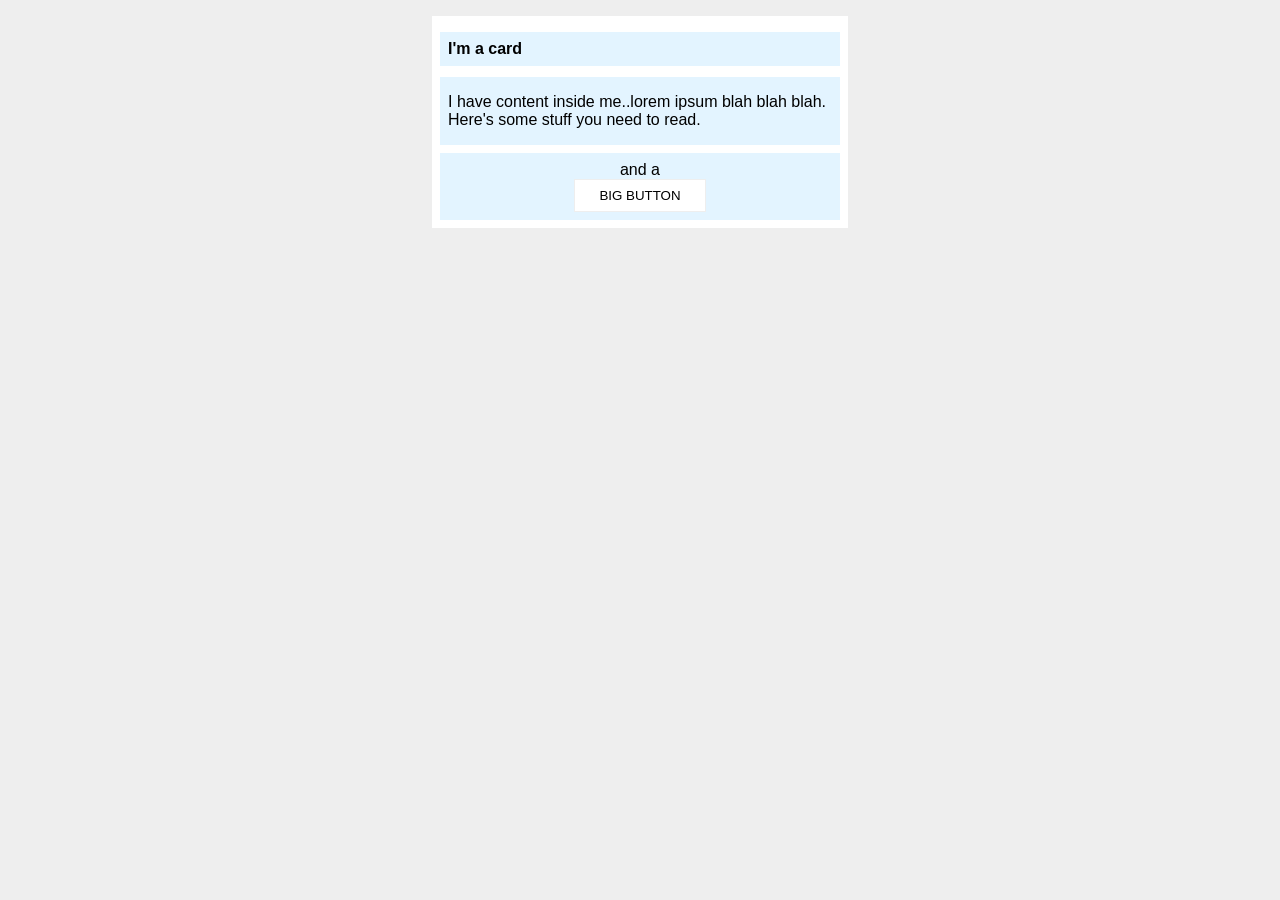
<file: foundations/block-and-inline/02-margin-and-padding-2/index.html>
<!DOCTYPE html>
<html lang="en">
  <head>
    <meta charset="UTF-8">
    <meta http-equiv="X-UA-Compatible" content="IE=edge">
    <meta name="viewport" content="width=device-width, initial-scale=1.0">
    <title>Margin and Padding exercise 2</title>
    <link rel="stylesheet" href="style.css">
  </head>
  <body>
    <div class="card">
      <h1 class="title">I'm a card</h1>
      <div class="content">I have content inside me..lorem ipsum blah blah blah. Here's some stuff you need to read.</div>
      <div class="button-container">and a<button>BIG BUTTON</button></div>
    </div>
  </body>
</html>
</file>
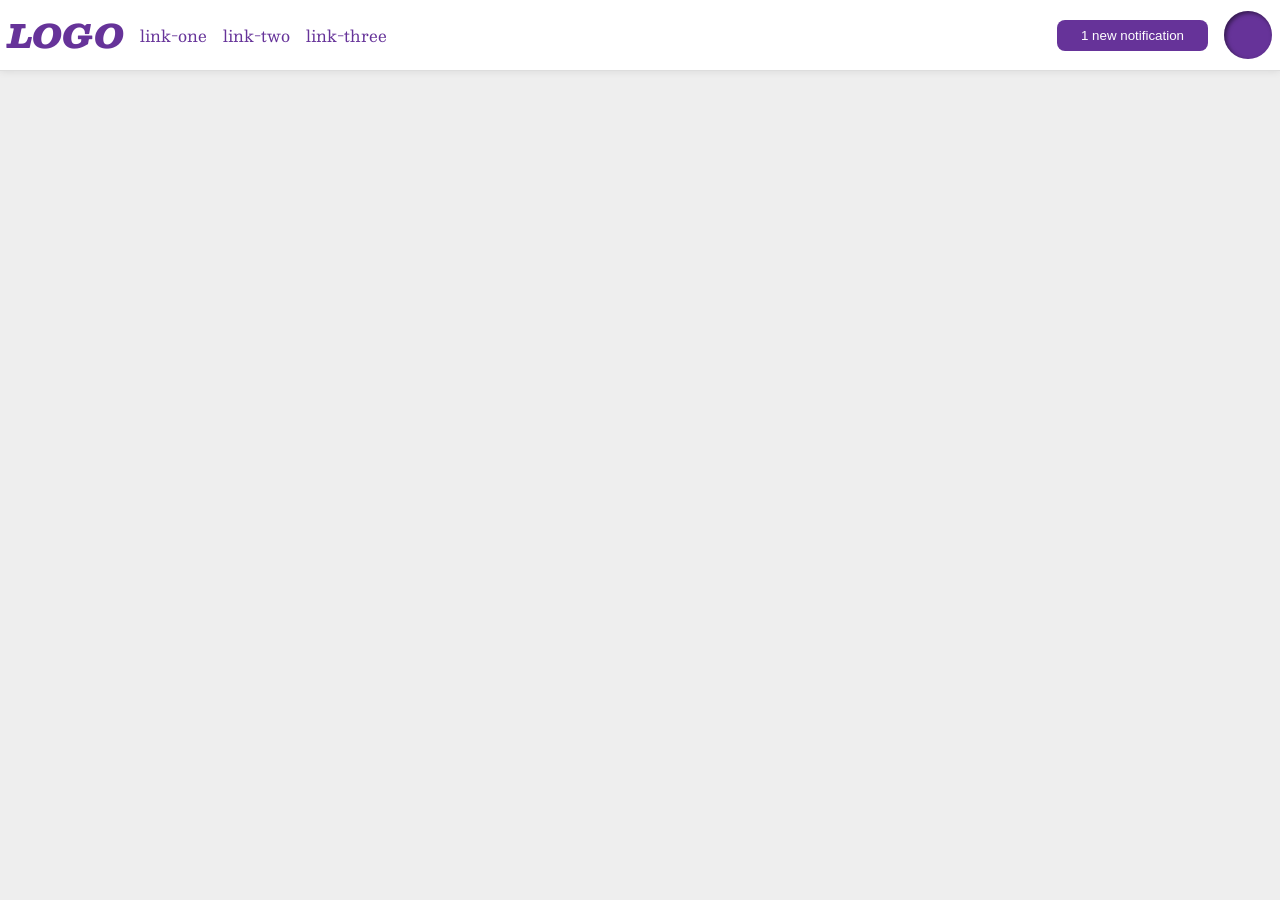
<file: foundations/flex/03-flex-header-2/index.html>
<!DOCTYPE html>
<html lang="en">
  <head>
    <meta charset="UTF-8">
    <meta http-equiv="X-UA-Compatible" content="IE=edge">
    <meta name="viewport" content="width=device-width, initial-scale=1.0">
    <title>Flex Header 2</title>
    <link rel="stylesheet" href="style.css">
  </head>
  <body>
    <div class="header">
      <div class="left-nav">
        <div class="logo">
          LOGO
        </div>
        <ul class="links">
          <li><a href="https://google.com">link-one</a></li>
          <li><a href="https://google.com">link-two</a></li>
          <li><a href="https://google.com">link-three</a></li>
        </ul>
      </div>

      <div class="right-nav">
        <button class="notifications">
          1 new notification
        </button>
        <div class="profile-image"></div>
      </div>
    </div>
  </body>
</html>
</file>
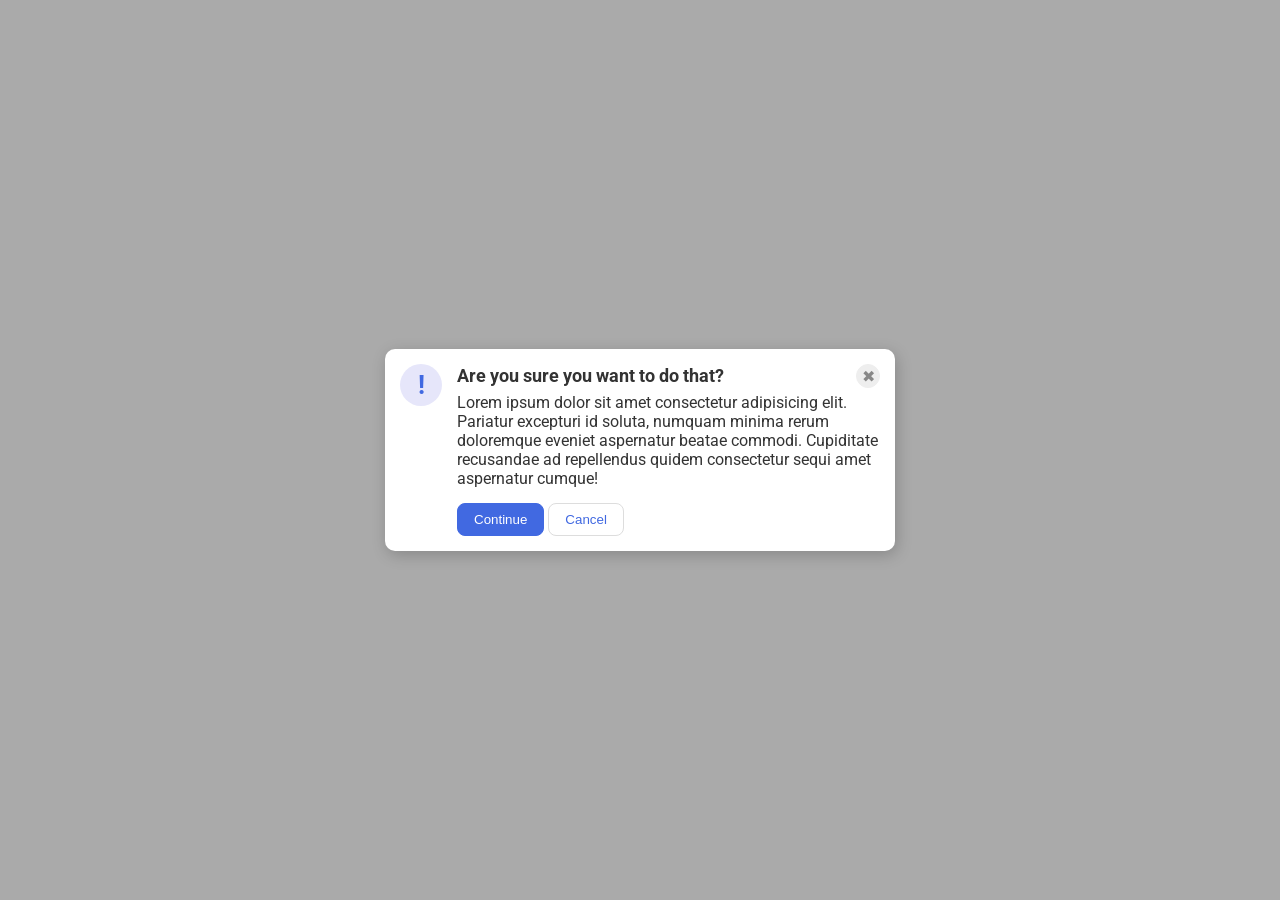
<file: foundations/flex/05-flex-modal/index.html>
<!DOCTYPE html>
<html lang="en">
  <head>
    <meta charset="UTF-8">
    <meta http-equiv="X-UA-Compatible" content="IE=edge">
    <meta name="viewport" content="width=device-width, initial-scale=1.0">
    <link rel="stylesheet" href="style.css">
    <title>Modal</title>
  </head>
  <body>
    <div class="modal">
      <div class="content">
        <div class="icon">!</div>
        <div class="warning">
          <div class="warning_top">
            <div class="header">Are you sure you want to do that?</div>
            <button class="close-button">✖</button>
          </div>
          <div class="text">Lorem ipsum dolor sit amet consectetur adipisicing elit. Pariatur excepturi id soluta, numquam minima rerum doloremque eveniet aspernatur beatae commodi. Cupiditate recusandae ad repellendus quidem consectetur sequi amet aspernatur cumque!</div>
          <button class="continue">Continue</button>
          <button class="cancel">Cancel</button>
        </div>
      </div>
    </div>
  </body>
</html>
</file>
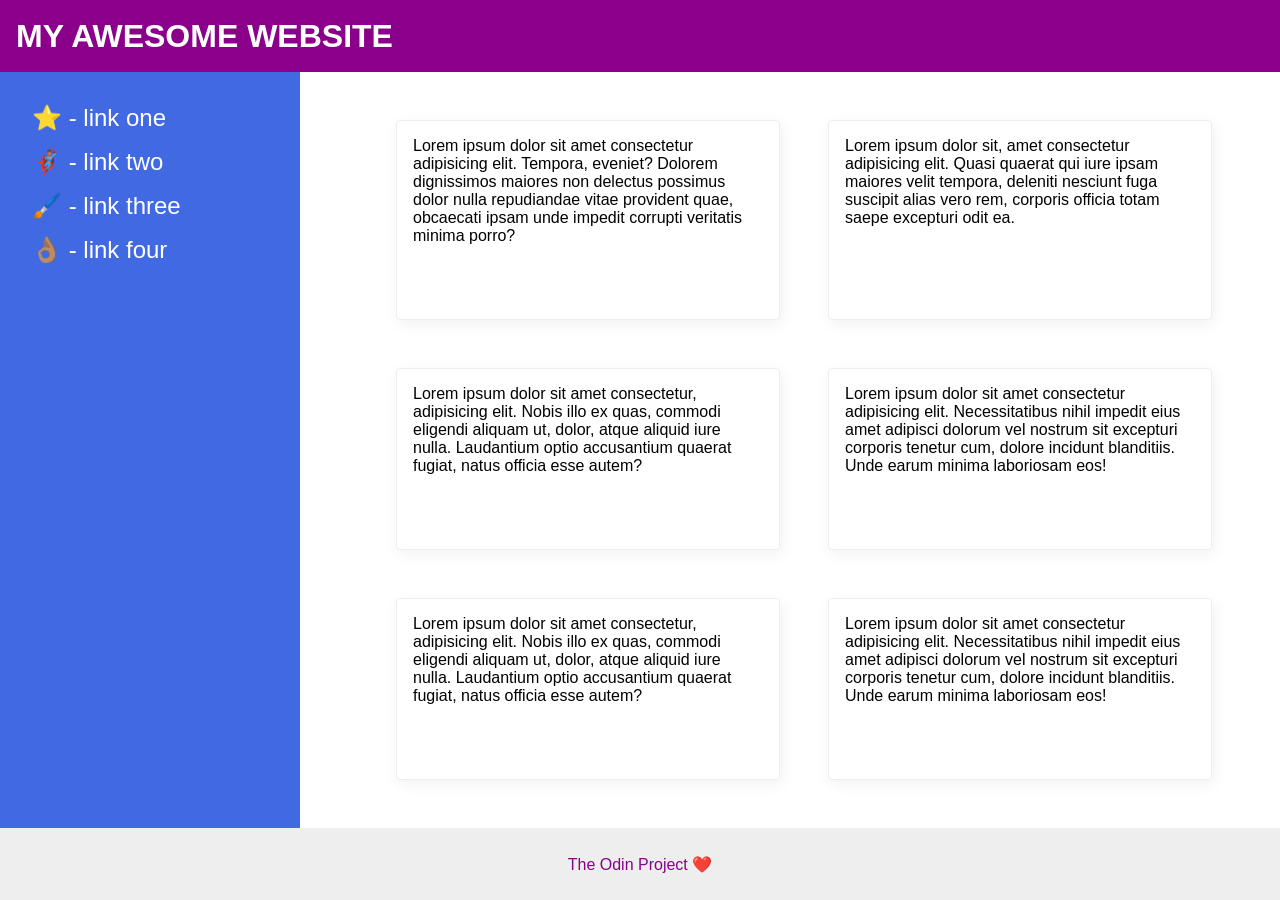
<file: foundations/flex/07-flex-layout-2/index.html>
<!DOCTYPE html>
<html lang="en">
  <head>
    <meta charset="UTF-8">
    <meta http-equiv="X-UA-Compatible" content="IE=edge">
    <meta name="viewport" content="width=device-width, initial-scale=1.0">
    <title>The Holy Grail</title>
    <link rel="stylesheet" href="style.css">
  </head>
  <body>
    <div class="header">
      <p>MY AWESOME WEBSITE</p>
    </div>
    
    <main>
        <div class="sidebar">
          <ul>
            <li><a href="#">⭐ - link one</a></li>
            <li><a href="#">🦸🏽‍♂️ - link two</a></li>
            <li><a href="#">🖌️ - link three</a></li>
            <li><a href="#">👌🏽 - link four</a></li>
          </ul>
        </div>

        <div class="cards">
          <div class="card">Lorem ipsum dolor sit amet consectetur adipisicing elit. Tempora, eveniet? Dolorem dignissimos maiores non delectus possimus dolor nulla repudiandae vitae provident quae, obcaecati ipsam unde impedit corrupti veritatis minima porro?</div>
          <div class="card">Lorem ipsum dolor sit, amet consectetur adipisicing elit. Quasi quaerat qui iure ipsam maiores velit tempora, deleniti nesciunt fuga suscipit alias vero rem, corporis officia totam saepe excepturi odit ea.</div>
          <div class="card">Lorem ipsum dolor sit amet consectetur, adipisicing elit. Nobis illo ex quas, commodi eligendi aliquam ut, dolor, atque aliquid iure nulla. Laudantium optio accusantium quaerat fugiat, natus officia esse autem?</div>
          <div class="card">Lorem ipsum dolor sit amet consectetur adipisicing elit. Necessitatibus nihil impedit eius amet adipisci dolorum vel nostrum sit excepturi corporis tenetur cum, dolore incidunt blanditiis. Unde earum minima laboriosam eos!</div>
          <div class="card">Lorem ipsum dolor sit amet consectetur, adipisicing elit. Nobis illo ex quas, commodi eligendi aliquam ut, dolor, atque aliquid iure nulla. Laudantium optio accusantium quaerat fugiat, natus officia esse autem?</div>
          <div class="card">Lorem ipsum dolor sit amet consectetur adipisicing elit. Necessitatibus nihil impedit eius amet adipisci dolorum vel nostrum sit excepturi corporis tenetur cum, dolore incidunt blanditiis. Unde earum minima laboriosam eos!</div>
        </div>
      </main>

    <div class="footer"> 
      <p>The Odin Project ❤️</p>
    </div>
  </body>
</html>
</file>
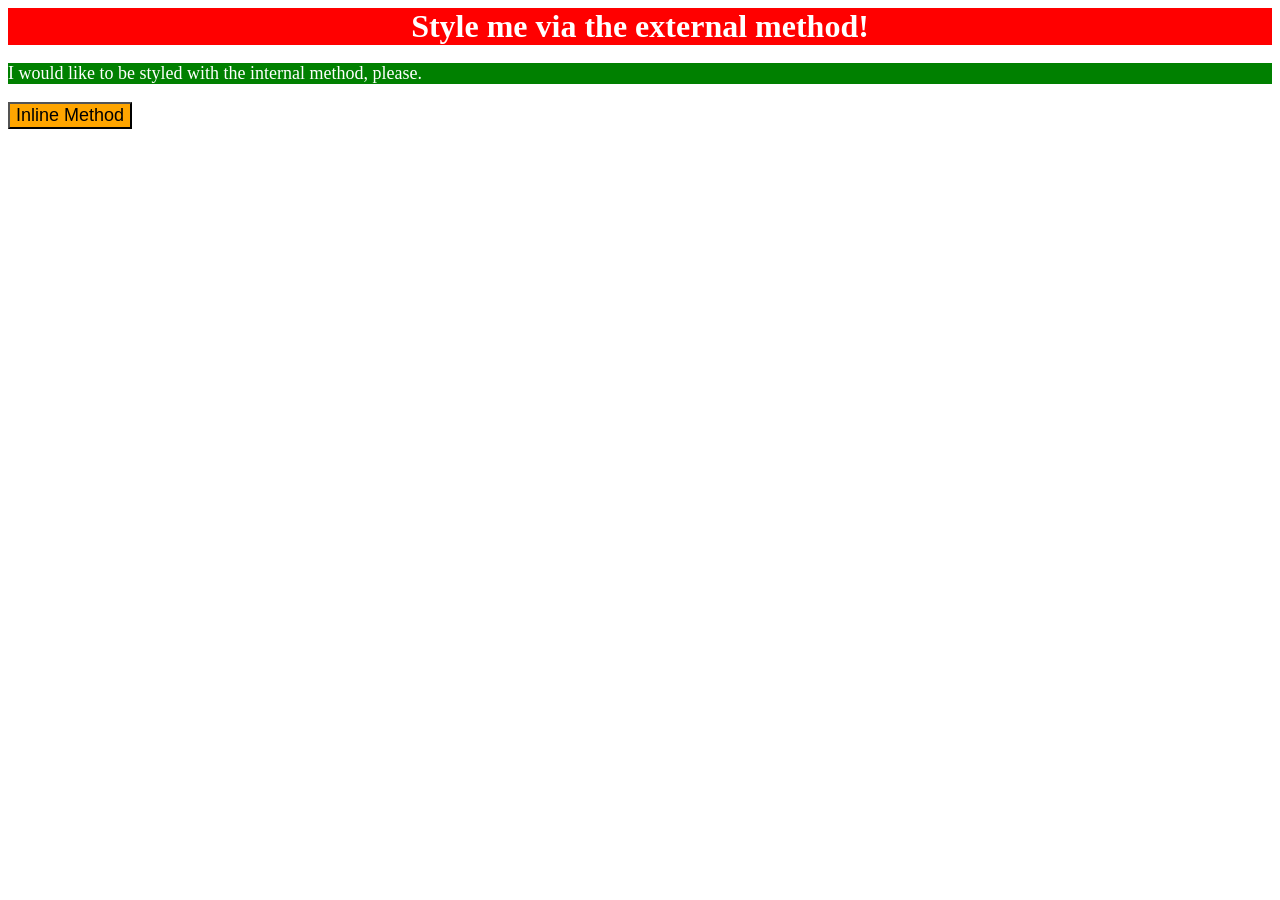
<file: foundations/intro-to-css/01-css-methods/index.html>
<!DOCTYPE html>
<html lang="en">
  <head>
    <meta charset="UTF-8">
    <meta http-equiv="X-UA-Compatible" content="IE=edge">
    <meta name="viewport" content="width=device-width, initial-scale=1.0">
    <link rel="stylesheet" href="./stylings.css">
    <title>Methods for Adding CSS</title>

    <style>
      .internal {
        background-color: green;
        color: white;
        font-size: 18px;
      }
    </style>
  </head>
  <body>
    <div class="external">Style me via the external method!</div>
    <p class="internal">I would like to be styled with the internal method, please.</p>
    <button style="background-color: orange; font-size: 18px;">Inline Method</button>
  </body>
</html>
</file>
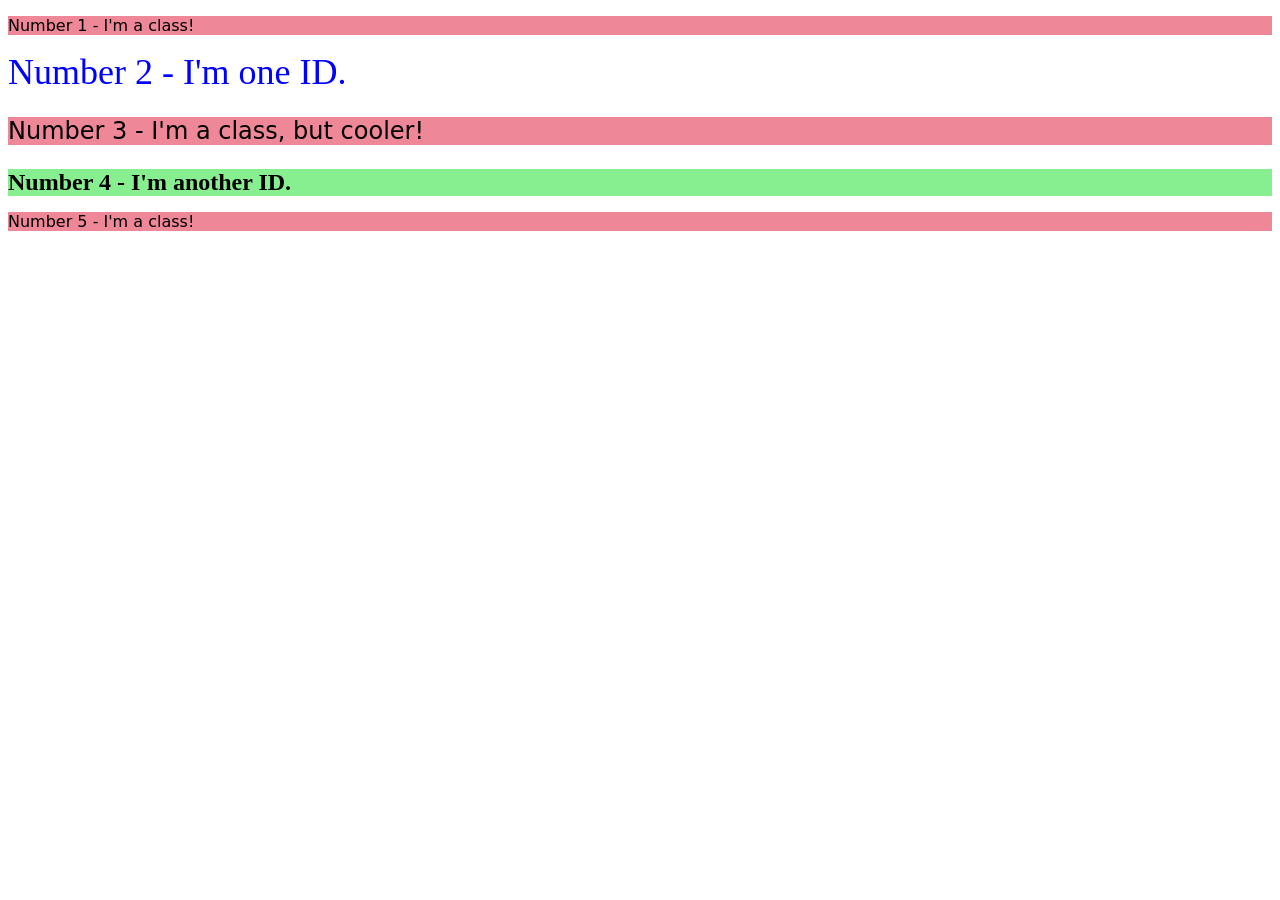
<file: foundations/intro-to-css/02-class-id-selectors/index.html>
<!DOCTYPE html>
<html lang="en">
  <head>
    <meta charset="UTF-8">
    <meta http-equiv="X-UA-Compatible" content="IE=edge">
    <meta name="viewport" content="width=device-width, initial-scale=1.0">
    <title>Class and ID Selectors</title>
    <link rel="stylesheet" href="style.css">
  </head>
  <body>
    <p class="odd">Number 1 - I'm a class!</p>
    <div id="one">Number 2 - I'm one ID.</div>
    <p class="odd font24">Number 3 - I'm a class, but cooler!</p>
    <div id="two" class="font24">Number 4 - I'm another ID.</div>
    <p class="odd">Number 5 - I'm a class!</p>
  </body>
</html>
</file>
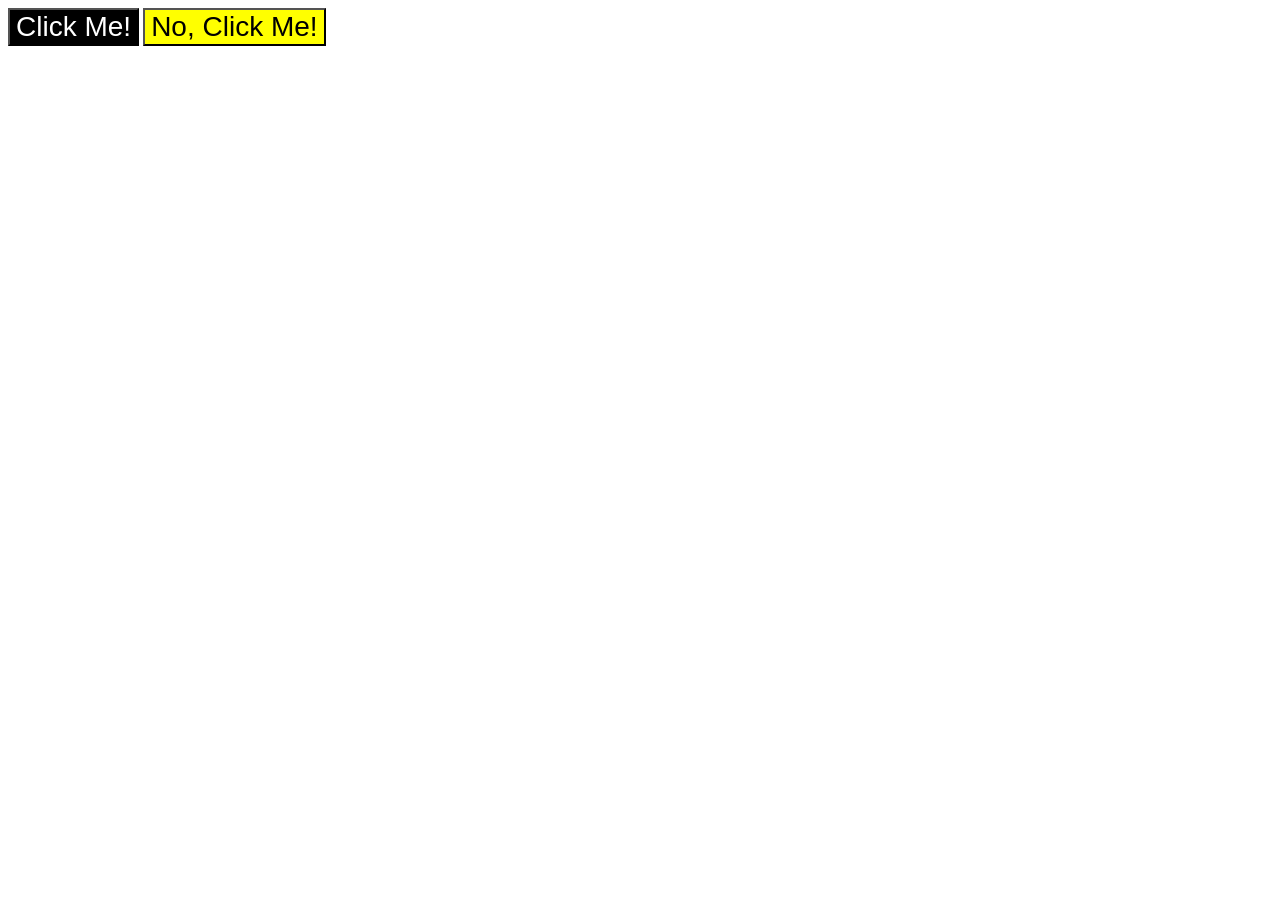
<file: foundations/intro-to-css/03-grouping-selectors/index.html>
<!DOCTYPE html>
<html lang="en">
  <head>
    <meta charset="UTF-8">
    <meta http-equiv="X-UA-Compatible" content="IE=edge">
    <meta name="viewport" content="width=device-width, initial-scale=1.0">
    <title>Grouping Selectors</title>
    <link rel="stylesheet" href="style.css">
  </head>
  <body>
    <button class="first">Click Me!</button>
    <button class="second">No, Click Me!</button>
  </body>
</html>
</file>
<file: foundations/block-and-inline/02-margin-and-padding-2/style.css>
body {
  background: #eee;
  font-family: sans-serif;
}

.card {
  width: 400px;
  background: #fff;
  margin: 16px auto;
  padding: 8px;
}

.title,
.content,
.button-container {
  margin-top: 8px;
}

.title {
  background: #e3f4ff;
  font-size: 16px;
  padding: 8px;
}

.content {
  background: #e3f4ff;
  padding: 16px 8px ;
}

.button-container {
  background: #e3f4ff;
  padding: 8px;
  text-align: center;
}

button {
  background: white;
  border: 1px solid #eee;
  display: block;
  padding: 8px 24px; 
  margin: auto;
}
</file>
<file: foundations/flex/03-flex-header-2/style.css>
/* this is some magical font-importing.  
you'll learn about it later. */
@import url('https://fonts.googleapis.com/css2?family=Besley:ital,wght@0,400;1,900&display=swap');

body {
  margin: 0;
  background: #eee;
  font-family: Besley, serif;
}

.header {
  background: white;
  border-bottom: 1px solid #ddd;
  box-shadow: 0 0 8px rgba(0,0,0,.1);
  padding: 8px;
  display:flex;
  justify-content: space-between;
}

.left-nav,
.right-nav {
  display: flex;
  align-items: center;
  gap: 16px;
}

.profile-image {
  background: rebeccapurple;
  box-shadow: inset 2px 2px 4px rgba(0,0,0,.5);
  border-radius: 50%;
  width: 48px;
  height: 48px;
}

.logo {
  color: rebeccapurple;
  font-size: 32px;
  font-weight: 900;
  font-style: italic;
}

button {
  border: none;
  border-radius: 8px;
  background: rebeccapurple;
  color: white;
  padding: 8px 24px;
}

a {
  /* this removes the line under our links */
  text-decoration: none;
  color: rebeccapurple;
}

ul {
  list-style-type: none;
  display: flex;
  gap: 16px;
  margin: 0;
  padding: 0;
}
</file>
<file: foundations/flex/05-flex-modal/style.css>
@import url('https://fonts.googleapis.com/css2?family=Roboto:wght@400;700&display=swap');

html, body {
  height: 100%;
}

body {
  font-family: Roboto, sans-serif;
  margin: 0;
  background: #aaa;
  color: #333;
  /* I'll give you this one for free lol */
  display: flex;
  align-items: center;
  justify-content: center;
}

.content {
  display: flex;
  gap: 15px;
}

.modal {
  background: white;
  width: 480px;
  border-radius: 10px;
  box-shadow: 2px 4px 16px rgba(0,0,0,.2);
  padding: 15px;
  flex-direction: column;
}

.warning_top {
  display: flex;
  justify-content: space-between;
  align-items: center;
  margin-bottom: 5px;
}

.icon, .close-button {
  flex: none;
}

.icon {
  color: royalblue;
  font-size: 26px;
  font-weight: 700;
  background: lavender;
  width: 42px;
  height: 42px;
  border-radius: 50%;
  display: flex;
  align-items: center;
  justify-content: center;
  flex: none;
}

.close-button {
  background: #eee;
  border-radius: 50%;
  color: #888;
  font-weight: 400;
  font-size: 16px;
  height: 24px;
  width: 24px;
  display: flex;
  align-items: center;
  justify-content: center;
  border: 1px solid #eee;
  padding: 0;
}

button {
  cursor: pointer;
  padding: 8px 16px;
  border-radius: 8px;
}

button.continue {
  background: royalblue;
  border: 1px solid royalblue;
  color: white;
}

button.cancel {
  background: white;
  border: 1px solid #ddd;
  color: royalblue;
}

.header {
  font-weight: bold;
  font-size: 1.1em;
}

.text {
  margin-bottom: 15px;
}
</file>
<file: foundations/flex/07-flex-layout-2/style.css>
body {
  font-family: -apple-system, BlinkMacSystemFont, 'Segoe UI', Roboto, Oxygen, Ubuntu, Cantarell, 'Open Sans', 'Helvetica Neue', sans-serif;
  margin: 0;
  min-height: 100vh;
  display: flex;
  flex-direction: column;
}

.header,
.footer {
  display: flex;
  align-items: center;
} 

.header {
  height: 72px;
  background: darkmagenta;
  color: white;
  font-size: 2rem;
  font-weight: 900;
  padding-left: 1rem;
}

.footer {
  height: 72px;
  background: #eee;
  color: darkmagenta;
  justify-content: center;
}

main {
  flex: 1;
  display: flex;
  flex-wrap: nowrap;
  flex-direction: row;
  justify-content: space-evenly;
  align-items: stretch;
  gap: 3rem;

}

.sidebar {
  flex: none;
  width: 300px;
  background: royalblue;
  box-sizing: border-box;
  padding: 1rem;
}

.sidebar > ul {
  list-style: none;
  margin: 0;
  padding: 1rem;
}

li {
  margin-bottom: 1rem;
}

ul > li > a {
  text-decoration: none;
  color: white;
  font-size: 24px;
}

.cards {
  flex: 1 auto;
  display: flex;
  flex-wrap: wrap;
  gap: 3rem;
  margin: 3rem;
}

.card {
  flex: 0 0 350px;
  border: 1px solid #eee;
  box-shadow: 2px 4px 16px rgba(0,0,0,.06);
  border-radius: 4px;
  padding: 1rem;

}
</file>
<file: foundations/intro-to-css/01-css-methods/stylings.css>
.external {
    background-color: red;
    color: white;
    font-size: 32px;
    text-align: center;
    font-weight: bold;
}
</file>
<file: foundations/intro-to-css/02-class-id-selectors/style.css>
/* Add CSS Styling */

.odd {
    background-color: hsl(350, 75%, 73%);
    font-family: "Verdana", "DejaVu Sans", sans-serif;
}

.font24 {
    font-size: 24px;
}
#one {
    color: hwb(240 0% 0%);
    font-size: 36px;
}

#two {
    background-color: lab(86.55% -46.33 36.94);
    font-weight: bold;
}
</file>
<file: foundations/intro-to-css/03-grouping-selectors/style.css>
/* Add CSS Styling */
.first,
.second {
    font-size: 28px;
    font-family: "Helvetica", "Times New Roman", sans-serif;
}

.first {
    background-color: black;
    color: white;
}

.second {
    background-color: yellow;
}
</file>
